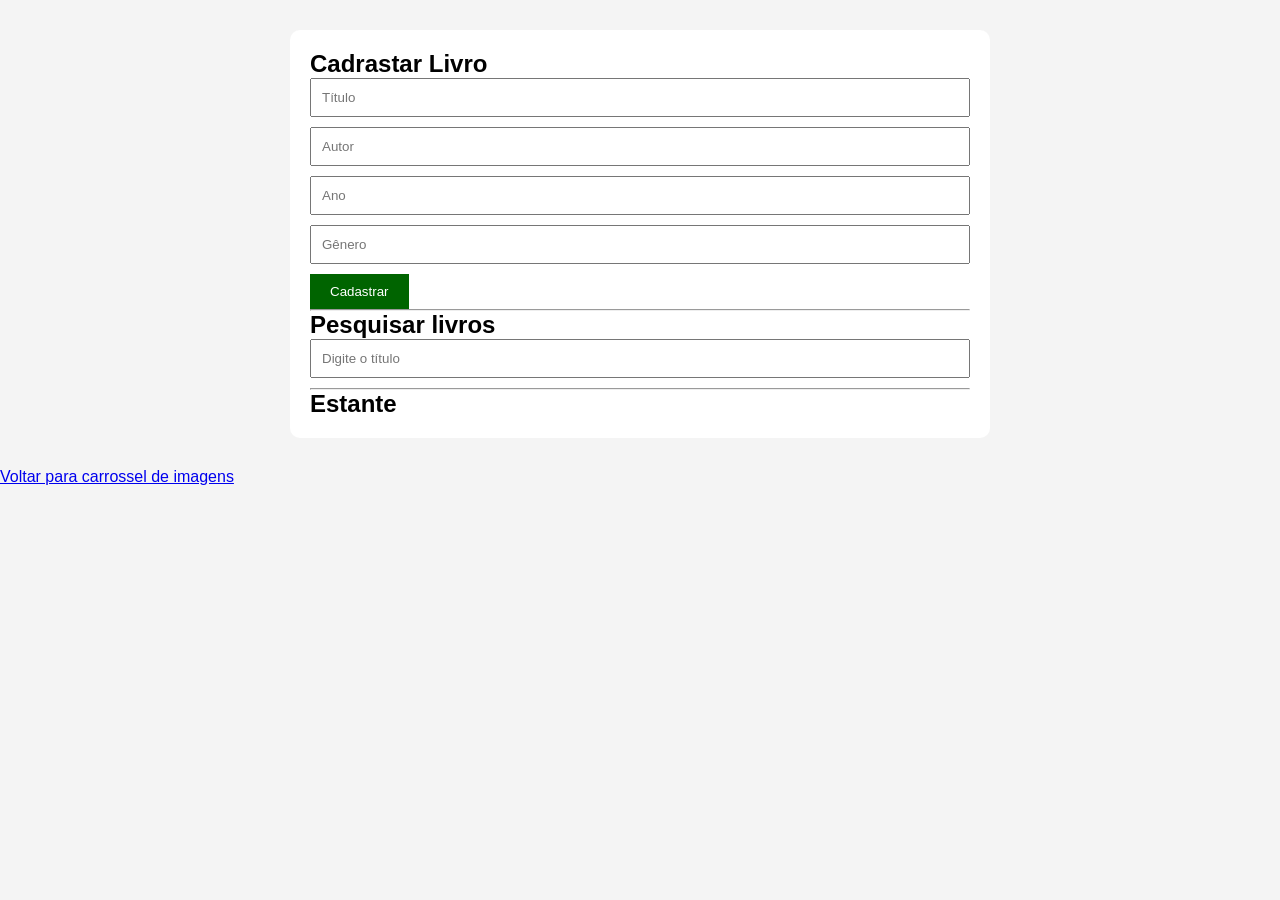
<file: biblioteca.html>
<!DOCTYPE html>
<html lang="pt-br">
<head>
    <meta charset="UTF-8">
    <meta name="viewport" content="width=device-width, initial-scale=1.0">
    <title>Document</title>
    <link rel="stylesheet" href="css/biblioteca.css">
</head>
<body>
    <div class="container">
        <h2> Cadrastar Livro</h2>
        <input type="text" placeholder="Título" id="titulo">
        <input type="text"  placeholder="Autor" id="autor"> 
        <input type="text"  placeholder="Ano" id="ano">
        <input type="text"  placeholder="Gênero" id="genero">

        <button id="btnCadastrar">
           Cadastrar
        </button>
        <hr>

        <h2>Pesquisar livros </h2>
        <input type="text" id="buscar" placeholder="Digite o título">
        <hr>

        <h2>Estante </h2>
        <div id="estante">

        </div>
    </div>
    <script src="JavaScript/biblioteca.js"></script>


    <a href="index.html">Voltar para carrossel de imagens</a>
</body>
</html>
</file>
<file: css/biblioteca.css>
*{
    margin: 0;
    box-sizing: border-box;
    padding: 0;
}

body{
    font-family: Arial, Helvetica, sans-serif;
    background-color: #f4f4f4;
}

.container{
    width: 700px;
    margin: 30px auto;
    background-color: white; 
    padding: 20px;
    border-radius: 10px;
}

input{
    display: block;
    width: 100%;
    padding: 10px;
    margin-bottom: 10px;
}

button{
    padding: 10px 20px;
    background-color: darkgreen;
    color: white;
    border: none;
    cursor: pointer;
}

.livro{
    border: 1px solid gray;
    padding: 15px;
    margin-top: 10px;
    border-radius: 5px;
}
</file>
